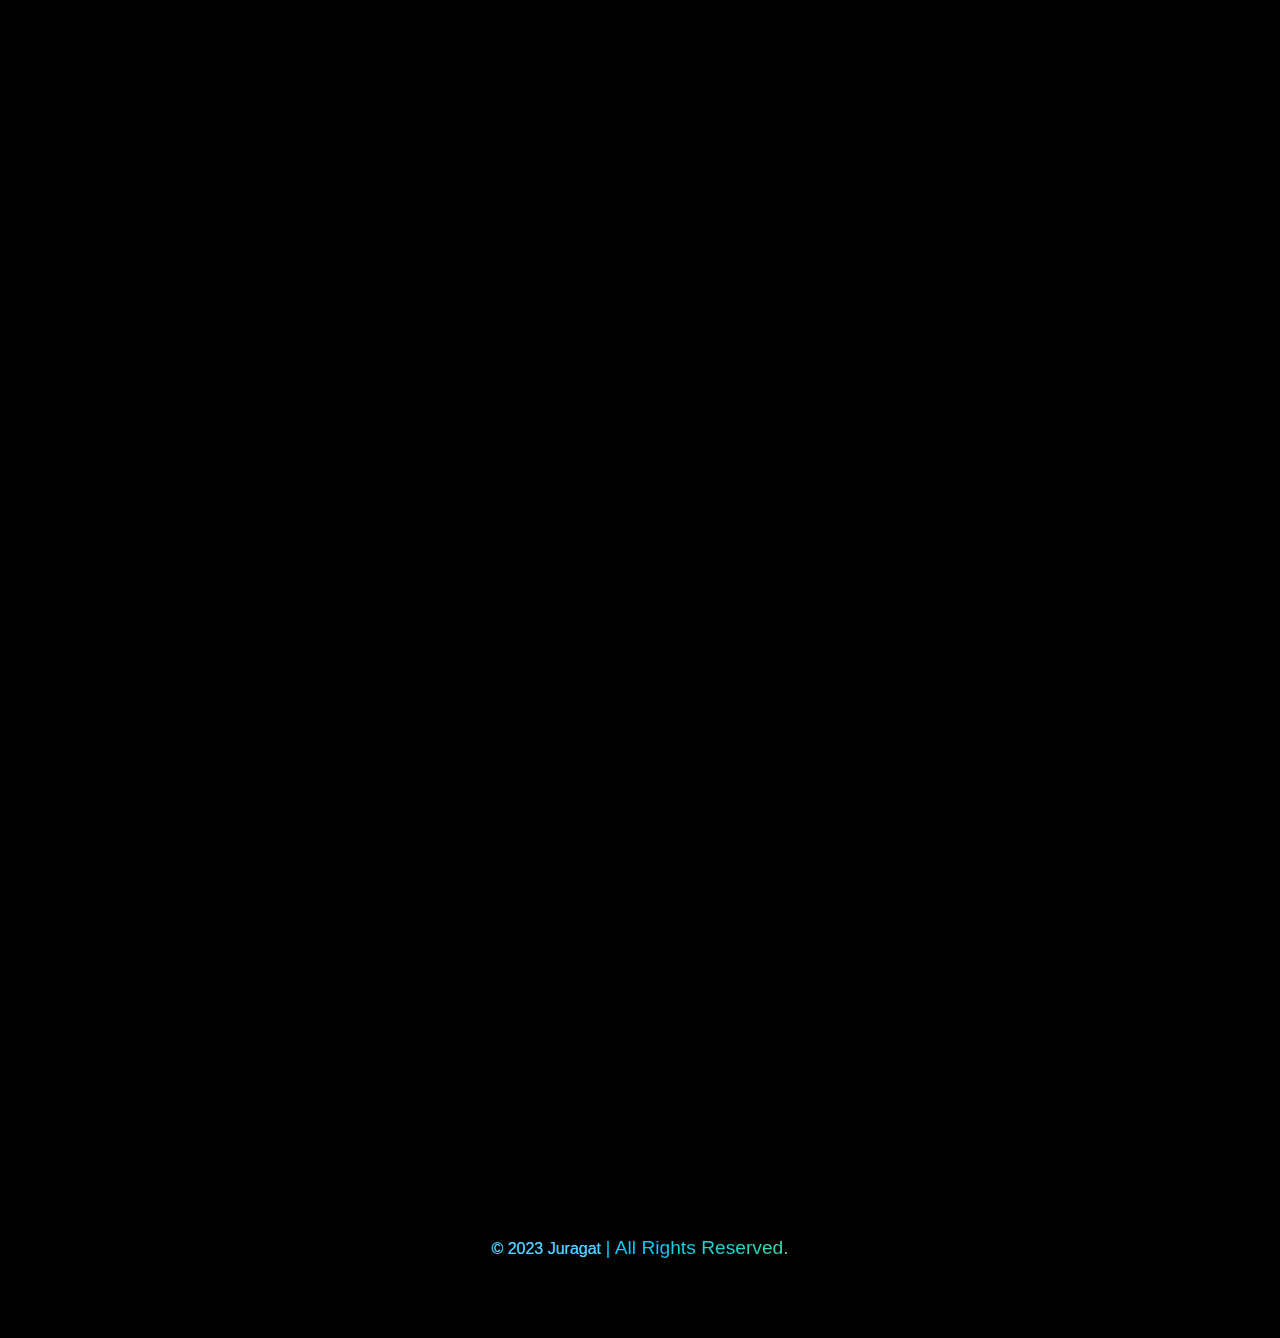
<file: portfolio.html>
<!DOCTYPE html>
<html lang="en">

<head>
    <meta charset="UTF-8">
    <meta name="viewport" content="width=device-width, initial-scale=1.0">
    <!-- <meta name="viewport" content="width=device-width, initial-scale=1.0, maximum-scale=1.0, user-scalable=no"> -->

    <title>Juragat's Portfolio</title>

    <link rel="preconnect" href="https://fonts.googleapis.com">
    <link rel="preconnect" href="https://fonts.gstatic.com" crossorigin>
    <link
        href="https://fonts.googleapis.com/css2?family=Nunito+Sans:opsz,wght@6..12,300&family=Poppins:wght@900&family=Roboto&display=swap"
        rel="stylesheet">
    <link rel="stylesheet" href="style.css">
</head>

<body>

    <header id="home">
        <div class="navWrap">
            <nav>
                <div class="navTag">Hello</div>
                <div class="navRes">
                    <a class="wid" href="#home">Home</a>
                    <a href="#about-wrap">About</a>
                    <a href="#services-wrap">Services</a>
                    <a href="#projects-wrap">Projects</a>
                    <a href="#contact-wrap">Contact</a>
                </div>
                <button class="navBtn" onclick="hideShow()">BTN</button>
            </nav>
        </div>
        <div class="intro ">
            <div class="text">
                <div class="handler"></div>
                <h1 class="h1-1st fade">Hi I'm Juragat</h1>
                <h1 class="h1-2nd swap">Frontend dev</h1>
                <h1 class="h1-3nd swap">Backend dev</h1>
                <p class="grnTxt">A tech guy that can help you with anything</p>
            </div>
            <div class="photo fade"></div>
        </div>
    </header>
    <main>
        <div class="mainWrap flex-col">
            <div class="about-wrap" id="about-wrap">
                <div class="about">
                    <h2 class="fade">About Me</h2>
                    <p class="fade2">Hey there, thanks for visiting my web page, my full name is Arman Juragat and I'm
                        21 years old!
                        I'm a data science student at MUST which is based in Mongolia and I loved writing code ever
                        since I
                        discovered
                        what it was
                        besides the school I gained a lots of technical skills trough working on personal projects and
                        you
                        can check them out below!</p>
                </div>
            </div>
            <div class="services-wrap flex-col" id="services-wrap">
                <div class="services flex-col" id="services">
                    <div class="services-head fade flex-col">
                        <h2>Services</h2>
                        <p>Here are the list of services that I offer!</p>
                    </div>
                    <div class="boxSer fade">
                        <div class="boxSerChld fade2">
                            <h3>Data analysis</h3>
                            <p>It includes data cleaning, exploratory analysis, descriptive analysis, diagnostic
                                analysis,
                                predictive analysis, prescriptive analysis and data vizualizations
                                </br>I use excel and python for the initial cleaning and analyzing stages and use
                                tableau
                                for
                                interactive data vizualizations </p>
                        </div>
                        <div class="boxSerChld fade2">
                            <h3>Ml and Deep learning</h3>
                            <p>It includes ...</p>
                        </div>
                        <div class="boxSerChld fade2">
                            <h3>Web development</h3>
                            <p>It includes Landing pages, E-commercial websites, Business web pages
                                </br>I use Vim and Bootstrap mainly for frontend development and MERN for full stack
                                development
                            </p>
                        </div>
                    </div>
                </div>
            </div>
            <div class="projects-wrap" id="projects-wrap">
                <div class="projects">
                    <div class="pros-head fade">
                        <h2>Projects</h2>
                    </div>
                    <div class="pros-main fade2">
                        <a class="project" href="facebook.com"></a>
                        <a class="project" href=""></a>
                        <a class="project" href=""></a>
                        <a class="project" href=""></a>
                    </div>
                </div>
            </div>
            <div class="contact-wrap" id="contact-wrap">
                <h2 class="fade">Contact ME</h2>
                <div class="contact">
                    <form class="form fade2 flex-col">
                        <div class="form-div">
                            <div class="flex-row">
                                <h3>Instant message</h3>
                            </div>
                            <input type="input" placeholder="Full name">
                            <input type="input" placeholder="Email">
                            <input type="input" placeholder="Subject">
                            <textarea placeholder="Message" style="height: 15vh;"></textarea>
                            <button class="btn">Submit</button>
                        </div>
                    </form>
                    <div class="form2 flex-row fade2">
                        <a>FB</a>
                        <a>Ins</a>
                        <a>Tw</a>
                    </div>
                </div>
            </div>
        </div>
    </main>
    <footer>
        <p><span class="grnTxt">&copy; 2023 Juragat </span>| All Rights Reserved.</p>
    </footer>

    <script src="script.js"></script>
</body>

</html>
</file>
<file: style.css>
body {
    /* font-family: 'Roboto', sans-serif; */
    font-family: Arial, Helvetica, sans-serif;
    color: white;
    font-size: 16px;
    padding: 0;
    margin: 0;
    background: black;
}
a{
    text-decoration: none;
}
h1,
h2,
h3,
h4,
h5,
p {
    background: linear-gradient(to right, #00ff26, #00ccff, #bfff00);
    -webkit-background-clip: text;
    background-clip: text;
    color: transparent;
    background-size: 300%;
    background-position: -100%;
    animation: change-color 3s infinite alternate-reverse;
}

h1 {
    font-family: 'Poppins', sans-serif;
    font-size: 50px;
}
h3{
    text-align: center;
    position: relative;
    margin: 0;
}

header,
footer,
.intro,
.about-wrap,
.projects,
.projects-wrap,
.contact-wrap {
    position: relative;
    display: flex;
    flex-direction: column;
    align-items: center;
    justify-content: center;
    height: 100vh;
}
.contact-wrap{
    height: 80vh;
}
header {
    justify-content: start;
    min-height: 100vh;
}

.whiteTxt{
    color: white;
}
.grnTxt {
    color: rgb(91, 203, 255);
    z-index: -5;
    transition-duration: 0.5s;
    font-size: 1rem;
}
.blkTxt {
    transition-duration: 0.5s;
    font-size: 1rem;
}
nav {
    font-family: 'Nunito Sans', sans-serif;
    width: 80%;
    padding: 2vh 3vw;
    text-align: right;
}

nav a {
    color: #f2f2f2;
    padding: 15px 15px;
    text-decoration: none;
    transition-duration: 0.5s;
}

nav a:hover {
    color: cyan;
    transition-duration: 0.5s;
}

nav a.active {
    background-color: #04AA6D;
    color: white;
}

.navTag {
    float: left;
}

.navWrap {
    position: fixed;
    background-color: rgba(0, 0, 0, 0.500);
    backdrop-filter: blur(5px);
    width: 100vw;
    z-index: 1000;
    display: flex;
    justify-content: center;
    align-items: center;
}

.navBtn {
    border: none;
    height: 4vh;
    width: 6vh;
}

.navRes {
    display: block;
}

.intro {
    width: 80%;
    padding-top: 50px;
    flex-direction: row;
}

.text {
    width: 65%;
}

.text>* {
    position: absolute;
    top: 45%;
    margin: 0;
    padding: 0;
}

.handler {
    z-index: 1;
}

.h1-2nd {
    top: 45%;
    opacity: 0;
    transition-duration: 1s;
    -webkit-text-stroke: cyan 1.5px;
    color: black;
}

.h1-3nd {
    -webkit-text-stroke: white 1.5px;
    color: black;
    top: 45%;
    opacity: 0;
    transition-duration: 1s;
}

.text button {
    font-size: 100%;
    background: linear-gradient(to right, #00ff00, #00fff2, #0066ff);
    background-size: 200% auto;
    transition-duration: 0.5s;
    border: none;
    border-radius: 0.5rem;
    width: 6rem;
    height: 2.5rem;
    margin: 0 0.5rem;
}

.text button:hover {
    background-position: right center;
    cursor: pointer;
}

.txtBot {
    top: 60%;
    display: flex;
    align-items: center;
}

.txtBot p {
    font-size: large;
    max-width: 16rem;
}

.front {
    position: relative;
    display: flex;
    justify-content: center;
    align-items: center;
    flex-direction: column;
    border-radius: 20%;
    width: 60vh;
    height: 50vh;
    overflow: hidden;
    -webkit-mask-image: linear-gradient(90deg, transparent,#000000, #000000, transparent);
}
.fr div{
    position: relative;
    display: flex;
    justify-content: center;
    align-items: center;
}
.fr div span{
    display: inline-flex;
    margin: 5px;
    padding: 5px 10px;
    background-color:#4a4a4a ;
    border-radius: 0.2rem;
    color: white;
}
.fr1 span:hover,
.fr1-2 span:hover{
    cursor: pointer;
    background-color: rgb(0, 181, 0);
}
.fr2 span:hover,
.fr2-2 span:hover{
    cursor: pointer;
    background-color: rgb(0, 63, 181);
}
.fr3{
    text-transform: uppercase;
}
.fr-wrap{
    display: flex;
    justify-content: center;
    align-items: center;
    flex-direction: row;
}

.fr-wrap div{
    white-space: nowrap;
}
.fr1{
    animation: sliding-text var(--t) linear infinite;
}
.fr1-2{
    animation: sliding-text-1-2 var(--t) linear infinite;
}
.fr2{
    animation: sliding-text calc(var(--t)*1.5) linear infinite;
}
.fr2-2{
    animation: sliding-text-1-2 calc(var(--t)*1.5) linear infinite;
}

.mainWrap {
    display: flex;
    flex-direction: column;
    justify-content: center;
    align-items: center;
}

.about-wrap {
    width: 40vw;
    text-align: center;
    margin: 0 auto;
}

.about {
    width: 100%;
}

.services-wrap {
    height: 100vh;
}

.services {
    width: 80vw;
    margin: 0;
    padding: 0;
}

.services-head {
    width: 90%;
}
.services h3{
    margin: 1rem 0;
}
.boxSer {
    width: 90%;
    display: flex;
    flex-direction: row;
}

.boxSerChld {
    border: solid 0px;
    border-radius: 15px;
    width: 33%;
    margin: 0px 25px;
    padding: 0px 25px;
    margin-bottom: 5vh;
    text-align: center;
}
.boxSerChld p{
    color: white;

}
.projects,
.projects-wrap {
    height: auto;
}

.projects-wrap {
    padding-top: 1.5rem;
}

.pros-head {
    text-transform: uppercase;
}

.pros-main {
    height: auto;
    display: grid;
    grid-template-columns: repeat(2, 1fr);
    min-height: 65vh;
}

.project {
    width: 45vh;
    height: 45vh;
    margin: 1vh;
    border: solid 0px;
    border-radius: 2.5vh;
    transition-duration: 0.3s;
    display: flex;
    justify-content: center;
    align-items: center;
}
.daraseaPro{
    background-image: url('darasea.png');
    background-position: center;
    background-size: cover;
}

.csPro{
    background: linear-gradient(to right, #00ff26, #00ccff, #bfff00);
    background-size: 300%;
    background-position: -100%;
    animation: change-color 3s infinite alternate-reverse;
}

.project:hover {
    width: 46.5vh;
    height: 46.5vh;
    margin: 0.25vh;
    transition-duration: 0.3s;
    box-shadow: rgba(0, 0, 0, 0.25) 0px 54px 55px, rgba(0, 0, 0, 0.12) 0px -12px 30px, rgba(0, 0, 0, 0.12) 0px 4px 6px, rgba(0, 0, 0, 0.17) 0px 12px 13px, rgba(0, 0, 0, 0.09) 0px -3px 5px;
}
.project p{
    text-shadow: 1px 1px 1px #000000;
    transition-duration: 0.3s;
    text-transform: uppercase;
    font-weight: bold;
    color: white;
}
.project:hover p{
    font-size: large;
    transition-duration: 0.3s;
    text-shadow: 4px 4px 4px #000000;

}
.contact {
    width: 60vw;
    height: 60%;
    display: flex;
    flex-direction: row;
    box-shadow: rgba(0, 0, 0, 0.25) 0px 54px 55px, rgba(0, 0, 0, 0.12) 0px -12px 30px, rgba(0, 0, 0, 0.12) 0px 4px 6px, rgba(0, 0, 0, 0.17) 0px 12px 13px, rgba(0, 0, 0, 0.09) 0px -3px 5px;
}

.contact>* {
    height: 100%;
    width: 50%;
}

.form {
    background-color: white;
    background: rgb(0, 4, 47);
    border-radius: 5%;
}

.form-div {
    width: 100%;
    display: flex;
    justify-content: center;
    flex-direction: column;
}

.form-div>* {
    height: 10%;
    width: 80%;
    margin: 0.5vh auto;
}

.form h3 {
    color: white;

}

.btn {
    width: 90px;
    height: 30px;
    margin-left: 10%;
    background-color: #007bff;
    color: #fff;
    border: none;
    border-radius: 5px;
    cursor: pointer;
}

input,
textarea {
    background-color: transparent;
    border-width: 0 0 1px 0;
    border-color: white;
    color: white;

}

input::placeholder,
textarea::placeholder {
    color: white;
}

input:focus,
textarea:focus {
    outline: none;
}

.flex-col {
    display: flex;
    justify-content: center;
    align-items: center;
    flex-direction: column;
}

.flex-row {
    display: flex;
    justify-content: center;
    align-items: center;
    flex-direction: row;
}

.fade,
.fade2 {
    opacity: 0;
}

.links {
    display: grid;
    gap: auto;
    grid-template-columns: repeat(auto-fit, minmax(3rem, 1fr));
}

.links a {
    display: flex;
    justify-content: center;
}

.icon {
    width: 2rem;
    transition-duration: 0.25s;
}

.icon:hover {
    width: 2.5rem;
    margin: 0;
    filter: drop-shadow(cyan 3px 3px);
    transition-duration: 0.25s;
}
footer {
    position: relative;
    height: 20vh;
    font-size: 1.2rem;
    font-family: Arial, sans-serif;
    font-weight: 300;
    padding: 0;
    display: flex;
    justify-content: center;
    align-items: center;
    background-color: black
}

.foot2{
    margin: 0;
    text-align: center;
    display: flex;
    justify-content: center;
    align-items: center;
}
@media screen and (max-width: 1500px) {
    .contact {
        width: 70vw;
    }
}

@media screen and (max-width: 1250px) {
    .contact {
        width: 80vw;
    }
}

@media screen and (max-width: 1025px) {
    body {
        font-size: 1.5rem;
    }
    .avatar{
        top: 0;
        width: 75vw;
    }
    .navRes {
        position: absolute;
        width: 100vw;
        height: 40vh;
        display: none;
    }

    nav {
        width: 100vw;
        padding-right: 0;
        padding-left: 0;
    }

    .navRes a {
        float: left;
        text-align: center;
        width: 100%;
        background-color: white;
        padding: 1vh 0;
        color: black;
    }

    .navBtn {
        margin-right: 3vh;
        background-color: transparent;
    }

    .nav_btn {
        width: 100%;
    }

    .navTag {
        margin-left: 3vh;
    }

    h1 {
        font-size: 50px;
    }

    header {
        height: 150vh;
    }

    .intro {
        position: relative;
        flex-direction: column;
        height: 150vh;
        padding: 0;
    }

    .text {
        position: relative;
        width: 100%;
        height: 100vh;        
    }

    .text>* {
        top: 40vh;
    }

    .txtBot {
        width: 100%;
        top: 60vh;
        flex-direction: column;
        align-items: start;
    }
    .txtBot a,
    .txtBot p,
    .txtBot button{
        width: 100%;
    }

    .photo {
        position: relative;
        width: 100%;
        height: 50vh;
        display: flex;
        justify-content: center;
        align-items: center;
    }

    .about {
        width: auto;
    }

    .about-wrap {
        width: 80vw;
    }

    .services-wrap {
        height: auto;
    }

    .boxSer {
        flex-direction: column;
    }

    .boxSerChld {
        width: auto;
        margin: 1.5vh 0;
    }

    .pros-main {
        grid-template-columns: repeat(1, 1fr);
    }

    .project {
        width: 40vh;
        height: 40vh;
    }

    .project:hover {
        width: 41.5vh;
        height: 41.5vh;
        transition-duration: 0.3s;
        box-shadow: rgba(0, 0, 0, 0.25) 0px 54px 55px, rgba(0, 0, 0, 0.12) 0px -12px 30px, rgba(0, 0, 0, 0.12) 0px 4px 6px, rgba(0, 0, 0, 0.17) 0px 12px 13px, rgba(0, 0, 0, 0.09) 0px -3px 5px;
    }

    .contact {
        flex-direction: column;
    }
    .contact>* {
        width: 100%;
    }
    .btn,
    input,
    textarea{
        width: 80%;
        height: 5vh;
    }

}

@media screen and (min-width: 1025px) {
    .navBtn {
        display: none;
    }
}

@keyframes fadeIn {
    0% {
        opacity: 0;
    }

    100% {
        opacity: 1;
    }
}
@keyframes change-color {
    from {
        background-position: 0%;
    }

    to {
        background-position: 100%;
    }
}

@keyframes sliding-text{
    0% {
        transform: translateX(50%);
    }
    100%{
        transform: translateX(-50%);
    }
}
@keyframes sliding-text-1-2{
    0% {
        transform: translateX(50%);
    }
    100%{
        transform: translateX(-50%);
    }
}
</file>
